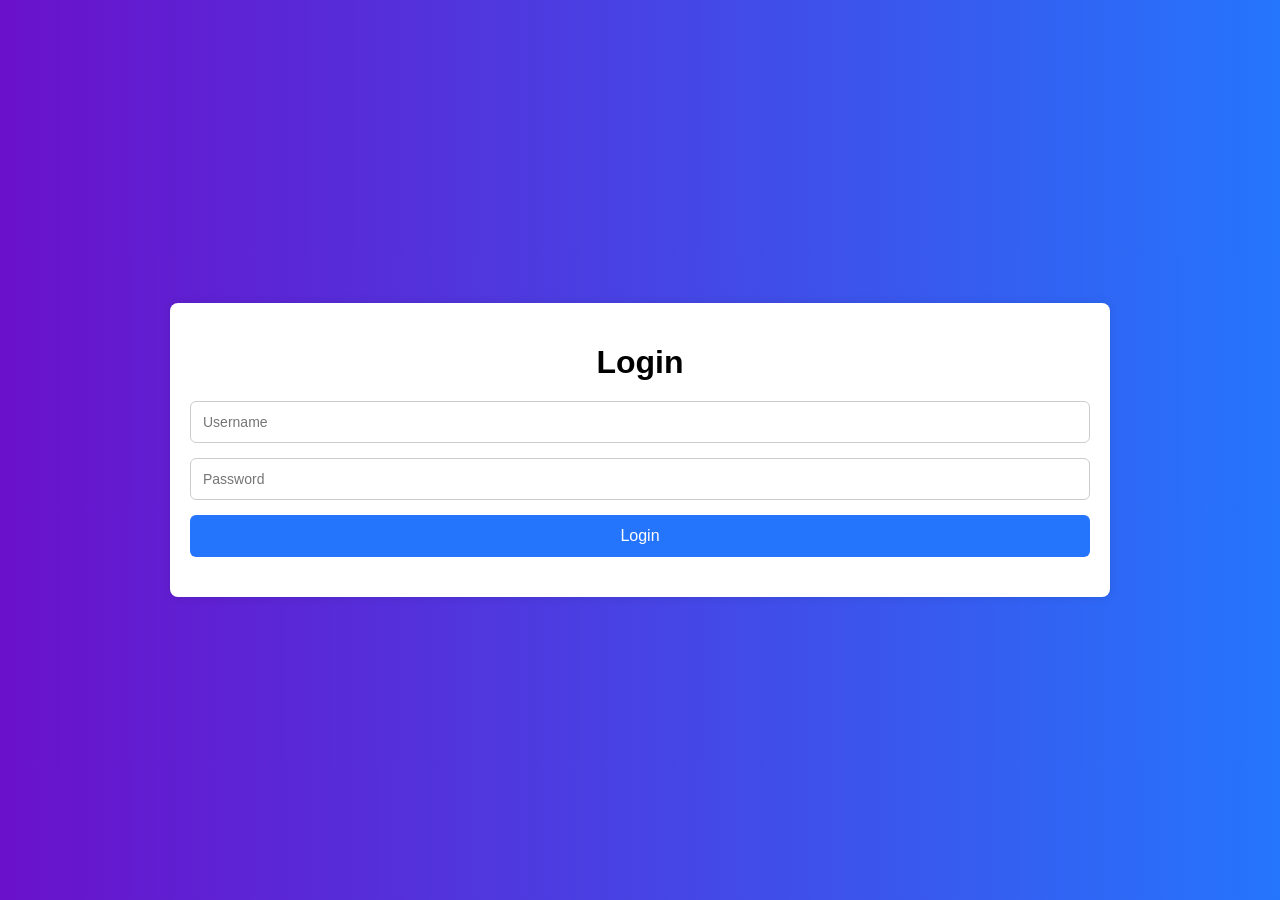
<file: index.html>
<!DOCTYPE html>
<html lang="en">
<head>
    <meta charset="UTF-8">
    <meta name="viewport" content="width=device-width, initial-scale=1.0">
    <title>Student Management System</title>
    <link rel="stylesheet" href="style.css">
</head>
<body>
    <div class="container">
        <h1>Student Management System</h1>

        <div class="form-container">
            <input type="hidden" id="student-id">
            <input type="text" id="name" placeholder="Student Name">
            <input type="number" id="age" placeholder="Age">
            <input type="text" id="course" placeholder="Course">
            <input type="text" id="email" placeholder="Email">
            <button id="submit-btn">Add Student</button>
        </div>

        <div class="search-container">
            <input type="text" id="search" placeholder="Search by name or course">
        </div>

        <table id="student-table">
            <thead>
                <tr>
                    <th>Name</th>
                    <th>Age</th>
                    <th>Course</th>
                    <th>Email</th>
                    <th>Actions</th>
                </tr>
            </thead>
            <tbody>
                <!-- Student rows will appear here -->
            </tbody>
        </table>
    </div>

    <script src="script.js"></script>
</body>
</html>
</file>
<file: style.css>
body {
    font-family: Arial, sans-serif;
    background-color: #f4f4f4;
    margin: 0;
    padding: 0;
}

.container {
    width: 90%;
    max-width: 900px;
    margin: 50px auto;
    background: #fff;
    padding: 20px;
    border-radius: 8px;
    box-shadow: 0 0 10px rgba(0, 0, 0, 0.1);
}

h1 {
    text-align: center;
    margin-bottom: 20px;
}

.form-container, .search-container {
    display: flex;
    gap: 10px;
    margin-bottom: 20px;
    flex-wrap: wrap;
}

input {
    padding: 10px;
    flex: 1;
    min-width: 150px;
    border: 1px solid #ccc;
    border-radius: 4px;
}

button {
    padding: 10px 20px;
    border: none;
    background: #28a745;
    color: #fff;
    border-radius: 4px;
    cursor: pointer;
}

button:hover {
    background: #218838;
}

table {
    width: 100%;
    border-collapse: collapse;
}

th, td {
    padding: 10px;
    text-align: left;
    border-bottom: 1px solid #ddd;
}

.actions button {
    margin-right: 5px;
    padding: 5px 10px;
    border-radius: 4px;
    border: none;
    cursor: pointer;
}

.actions .edit {
    background: #ffc107;
    color: #fff;
}

.actions .delete {
    background: #dc3545;
    color: #fff;
}
/* Login Page Styling */
body {
    margin: 0;
    font-family: Arial, sans-serif;
    background: linear-gradient(to right, #6a11cb, #2575fc);
    display: flex;
    justify-content: center;
    align-items: center;
    height: 100vh;
}

.login-wrapper {
    width: 100%;
    max-width: 400px;
    padding: 20px;
}

.login-card {
    background: #fff;
    padding: 30px;
    border-radius: 12px;
    box-shadow: 0 10px 25px rgba(0,0,0,0.2);
    text-align: center;
}

.login-card h2 {
    margin-bottom: 10px;
    color: #333;
}

.login-subtitle {
    margin-bottom: 20px;
    color: #555;
    font-size: 14px;
}

.form-container {
    display: flex;
    flex-direction: column;
    gap: 15px;
}

input {
    padding: 12px;
    border: 1px solid #ccc;
    border-radius: 6px;
    font-size: 14px;
}

button {
    padding: 12px;
    border: none;
    border-radius: 6px;
    background-color: #2575fc;
    color: #fff;
    font-size: 16px;
    cursor: pointer;
    transition: 0.3s;
}

button:hover {
    background-color: #6a11cb;
}

#login-msg {
    margin-top: 15px;
    color: red;
    font-weight: bold;
    font-size: 14px;
}
</file>
